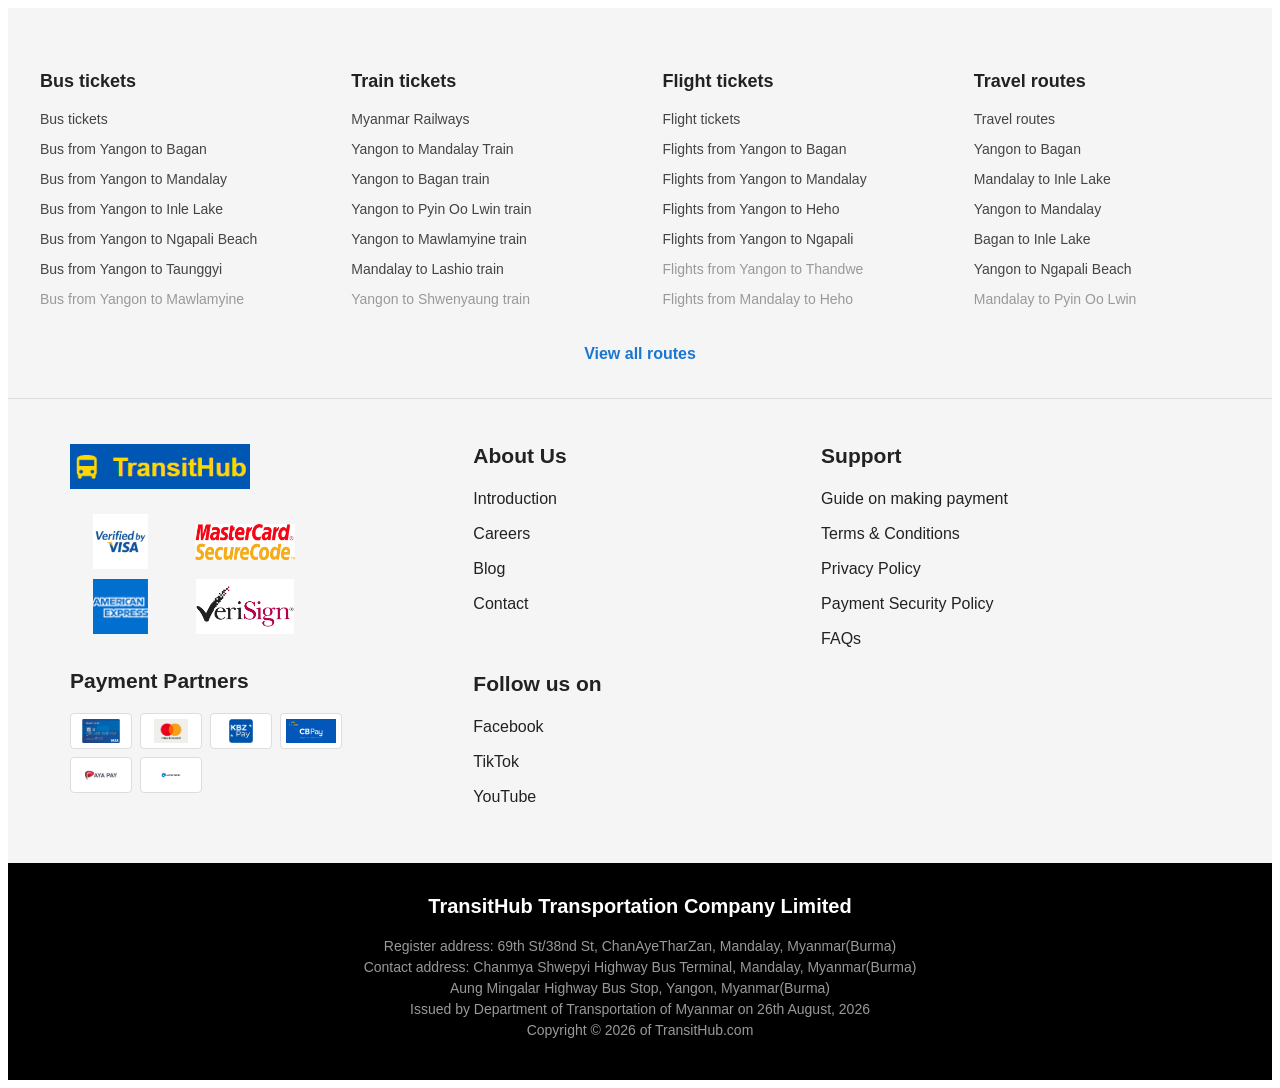
<file: components/footer.html>
<!DOCTYPE html>
<html lang="en">
<head>
    <meta charset="UTF-8">
    <meta name="viewport" content="width=device-width, initial-scale=1.0">
    <title>TransitHub - Footer</title>
    <link rel="stylesheet" href="footer.css">
</head>

<body>

<footer class="site-footer">

 <!-- TOP FOOTER ROUTES  -->
    <div class="footer-routes">

        <div class="routes-grid">

            <div class="route-col">
                <h3>Bus tickets</h3>
                <ul>
                    <li><a href="bus.html">Bus tickets</a></li>
                    <li><a href="bus.html?origin=Yangon&destination=Bagan">Bus from Yangon to Bagan</a></li>
                    <li><a href="bus.html?origin=Yangon&destination=Mandalay">Bus from Yangon to Mandalay</a></li>
                    <li><a href="bus.html?origin=Yangon&destination=Inle+Lake">Bus from Yangon to Inle Lake</a></li>
                    <li><a href="bus.html?origin=Yangon&destination=Ngapali+Beach">Bus from Yangon to Ngapali Beach</a></li>
                    <li><a href="bus.html?origin=Yangon&destination=Taunggyi">Bus from Yangon to Taunggyi</a></li>
                    <li class="muted"><a href="bus.html?origin=Yangon&destination=Mawlamyine">Bus from Yangon to Mawlamyine</a></li>
                </ul>
            </div>

            <div class="route-col">
                <h3>Train tickets</h3>
                <ul>
                    <li><a href="train.html">Myanmar Railways</a></li>
                    <li><a href="train.html?origin=Yangon&destination=Mandalay">Yangon to Mandalay Train</a></li>
                    <li><a href="train.html?origin=Yangon&destination=Bagan">Yangon to Bagan train</a></li>
                    <li><a href="train.html?origin=Yangon&destination=Pyin+Oo+Lwin">Yangon to Pyin Oo Lwin train</a></li>
                    <li><a href="train.html?origin=Yangon&destination=Mawlamyine">Yangon to Mawlamyine train</a></li>
                    <li><a href="train.html?origin=Mandalay&destination=Lashio">Mandalay to Lashio train</a></li>
                    <li class="muted"><a href="train.html?origin=Yangon&destination=Shwenyaung">Yangon to Shwenyaung train</a></li>
                </ul>
            </div>

            <div class="route-col">
                <h3>Flight tickets</h3>
                <ul>
                    <li><a href="flight.html">Flight tickets</a></li>
                    <li><a href="flight.html?origin=Yangon&destination=Bagan">Flights from Yangon to Bagan</a></li>
                    <li><a href="flight.html?origin=Yangon&destination=Mandalay">Flights from Yangon to Mandalay</a></li>
                    <li><a href="flight.html?origin=Yangon&destination=Heho">Flights from Yangon to Heho</a></li>
                    <li><a href="flight.html?origin=Yangon&destination=Ngapali">Flights from Yangon to Ngapali</a></li>
                    <li class="muted"><a href="flight.html?origin=Yangon&destination=Thandwe">Flights from Yangon to Thandwe</a></li>
                    <li class="muted"><a href="flight.html?origin=Mandalay&destination=Heho">Flights from Mandalay to Heho</a></li>
                </ul>
            </div>

            <div class="route-col">
                <h3>Travel routes</h3>
                <ul>
                    <li><a href="bus.html">Travel routes</a></li>
                    <li><a href="bus.html?origin=Yangon&destination=Bagan">Yangon to Bagan</a></li>
                    <li><a href="bus.html?origin=Mandalay&destination=Inle+Lake">Mandalay to Inle Lake</a></li>
                    <li><a href="bus.html?origin=Yangon&destination=Mandalay">Yangon to Mandalay</a></li>
                    <li><a href="bus.html?origin=Bagan&destination=Inle+Lake">Bagan to Inle Lake</a></li>
                    <li><a href="bus.html?origin=Yangon&destination=Ngapali+Beach">Yangon to Ngapali Beach</a></li>
                    <li class="muted"><a href="bus.html?origin=Mandalay&destination=Pyin+Oo+Lwin">Mandalay to Pyin Oo Lwin</a></li>
                </ul>
            </div>

        </div>

        <div class="view-all-container">
            <a href="bus.html" class="view-all-link">View all routes</a>
        </div>

    </div>


    <hr class="footer-divider">



 <!-- LOWER FOOTER CONTENT  -->
    <div class="footer-content">

        <div class="footer-brand">

            <!-- Logo -->
            <div class="footer-logo">
                <img src="../images/logo.png" alt="TransitHub">
            </div>


            <!-- Verification Logos -->
            <div class="verification-logos">

                <img
                    src="../images/verified by visa.png"
                    alt="Verified by Visa"
                >

                <img
                    src="../images/verified_master.png"
                    alt="Mastercard SecureCode"
                >

                <img
                    src="../images/american_express.png"
                    alt="American Express SafeKey"
                >

                <img
                    src="../images/verisign.png"
                    alt="VeriSign"
                >

            </div>


            <!-- Payment Partners -->
            <div class="footer-payments">

                <h3>Payment Partners</h3>

                <div class="payment-badges">

                <div class="pay-badge">
                    <img src="../images/visa.jfif" alt="Visa">
                </div>

                <div class="pay-badge">
                    <img src="../images/master.jfif" alt="Mastercard">
                </div>

                <div class="pay-badge">
                    <img src="../images/kpay.png" alt="KBZPay">
                </div>

                <div class="pay-badge">
                    <img src="../images/cb.png" alt="CB Pay">
                </div>

                <div class="pay-badge">
                    <img src="../images/aya.png" alt="AYA Pay">
                </div>

                <div class="pay-badge">
                    <img src="../images/wave.jfif" alt="Wave Money">
                </div>

            </div>

            </div>

        </div>


        <div class="footer-about">

            <!-- About Us -->
            <div class="footer-info-col">

                <h3>About Us</h3>

                <ul>
                    <li><a href="#">Introduction</a></li>
                    <li><a href="#">Careers</a></li>
                    <li><a href="#">Blog</a></li>
                    <li><a href="#">Contact</a></li>
                </ul>

            </div>


            <!-- Social Media -->
            <div class="socialmedia">

                <h3>Follow us on</h3>

                <ul>
                    <li><a href="#">Facebook</a></li>
                    <li><a href="#">TikTok</a></li>
                    <li><a href="#">YouTube</a></li>
                </ul>

            </div>

        </div>


        <div class="footer-info-col">

            <h3>Support</h3>

            <ul>
                <li><a href="#">Guide on making payment</a></li>
                <li><a href="#">Terms & Conditions</a></li>
                <li><a href="#">Privacy Policy</a></li>
                <li><a href="#">Payment Security Policy</a></li>
                <li><a href="#">FAQs</a></li>
            </ul>

        </div>

    </div>



    <div class="copyright">

        <h3>TransitHub Transportation Company Limited</h3>

        <p>
            Register address: 69th St/38nd St, ChanAyeTharZan,
            Mandalay, Myanmar(Burma)<br>

            Contact address: Chanmya Shwepyi Highway Bus Terminal,
            Mandalay, Myanmar(Burma)<br>

            Aung Mingalar Highway Bus Stop,
            Yangon, Myanmar(Burma)<br>

            Issued by Department of Transportation of Myanmar
            on 26th August, 2026<br>

            Copyright © 2026 of TransitHub.com
        </p>

    </div>

</footer>

</body>
</html>
</file>
<file: components/footer.css>
/* modified by me */
.site-footer {
    width: 100%;
    background-color: #f5f5f5;
    color: #222;
    font-family: Arial, Helvetica, sans-serif;
}


/* ROUTES */
.footer-routes {
    max-width: 1200px;
    margin: 0 auto;
    padding: 45px 30px 35px;
}

.routes-grid {
    display: grid;
    grid-template-columns: repeat(4, 1fr);
    gap: 45px;
}

.route-col h3 {
    font-size: 18px;
    margin-bottom: 18px;
}

.route-col ul {
    list-style: none;
    padding: 0;
    margin: 0;
}

.route-col li {
    margin-bottom: 12px;
}

.route-col a {
    text-decoration: none;
    color: #444;
    font-size: 14px;
}

.route-col a:hover {
    color: #1976d2;
}

.route-col .muted a {
    color: #999;
}

.view-all-container {
    text-align: center;
    margin-top: 25px;
}

.view-all-link {
    color: #1976d2;
    text-decoration: none;
    font-weight: 600;
}

.footer-divider {
    border: none;
    border-top: 1px solid #ddd;
    margin: 0;
}


/* LOWER FOOTER */
.footer-content {
    width: 100%;
    max-width: 1200px;
    margin: 0 auto;
    padding: 45px 30px 40px;
    box-sizing: border-box;
    display: grid;
    grid-template-columns: 1.2fr 1fr 1.4fr;
    column-gap: 70px;
    align-items: start;
}


/* LOGO + VERIFICATION */
.footer-brand {
    display: flex;
    flex-direction: column;
    align-items: flex-start;
}


/* Logo */

.footer-logo {
    margin-bottom: 25px;
}

.footer-logo img {
    width: 180px;
    height: auto;
    display: block;
}


/* VERIFICATION */
.verification-logos {
    display: grid;
    grid-template-columns: repeat(2, 110px);
    gap: 10px 15px;
    margin-bottom: 35px;
}

.verification-logos img {
    width: 100px;
    height: 55px;
    object-fit: contain;
    display: block;
}


/* ABOUT + SOCIAL */
.footer-about {
    display: flex;
    flex-direction: column;
    align-items: flex-start;
}


/* FOOTER INFORMATION */
.footer-info-col h3,
.socialmedia h3 {
    margin: 0 0 22px;
    font-size: 21px;
    font-weight: 700;
}

.footer-info-col ul,
.socialmedia ul {
    list-style: none;
    padding: 0;
    margin: 0;
}

.footer-info-col li,
.socialmedia li {
    margin-bottom: 17px;
}

.footer-info-col a,
.socialmedia a {
    color: #222;
    text-decoration: none;
    font-size: 16px;
}

.footer-info-col a:hover,
.socialmedia a:hover {
    color: #1976d2;
}


/* SOCIALMEDIA  */
.socialmedia {
    margin-top: 42px;
}



/* PAYMENT  */
.footer-payments {
    margin-top: 0;
}

.footer-payments h3 {
    margin: 0 0 20px;
    font-size: 21px;
    font-weight: 700;
}

.payment-badges {
    display: grid;
    grid-template-columns: repeat(4, 1fr);
    gap: 8px;
    width: 100%;
    max-width: 270px;
}

.pay-badge {
    width: 62px;
    height: 36px;
    display: flex;
    align-items: center;
    justify-content: center;
    background-color: #fff;
    border: 1px solid #ddd;
    border-radius: 4px;
    box-sizing: border-box;
    padding: 5px;
}

.pay-badge img {
    width: 100%;
    height: 100%;
    object-fit: contain;
    display: block;
}


/* COPYRIGHT  */

.copyright {
    width: 100%;
    background-color: #000;
    color: #999;
    text-align: center;
    padding: 32px 20px;
    box-sizing: border-box;
}

.copyright h3 {
    margin: 0 0 18px;
    color: #fff;
    font-size: 20px;
    font-weight: 700;
}

.copyright p {
    margin: 7px 0;
    font-size: 14px;
    line-height: 1.5;
}



/* Desktop  */
@media (max-width: 900px) {

    .footer-content {
        grid-template-columns: repeat(2, 1fr);

        column-gap: 40px;

        row-gap: 50px;
    }

    .routes-grid {
        grid-template-columns: repeat(2, 1fr);

        gap: 30px;
    }
}



/* Mobile  */
@media (max-width: 600px) {

    .footer-routes {
        padding: 30px 20px;
    }

    .routes-grid {
        grid-template-columns: 1fr;
    }

    .footer-content {
        grid-template-columns: 1fr;

        padding: 35px 20px;

        gap: 40px;
    }

    .payment-badges {
        max-width: 300px;

        grid-template-columns: repeat(4, 1fr);
    }

    .pay-badge {
        font-size: 11px;
    }

    .copyright {
        padding: 25px 15px;
    }

    .copyright p {
        font-size: 12px;
    }
}
</file>
